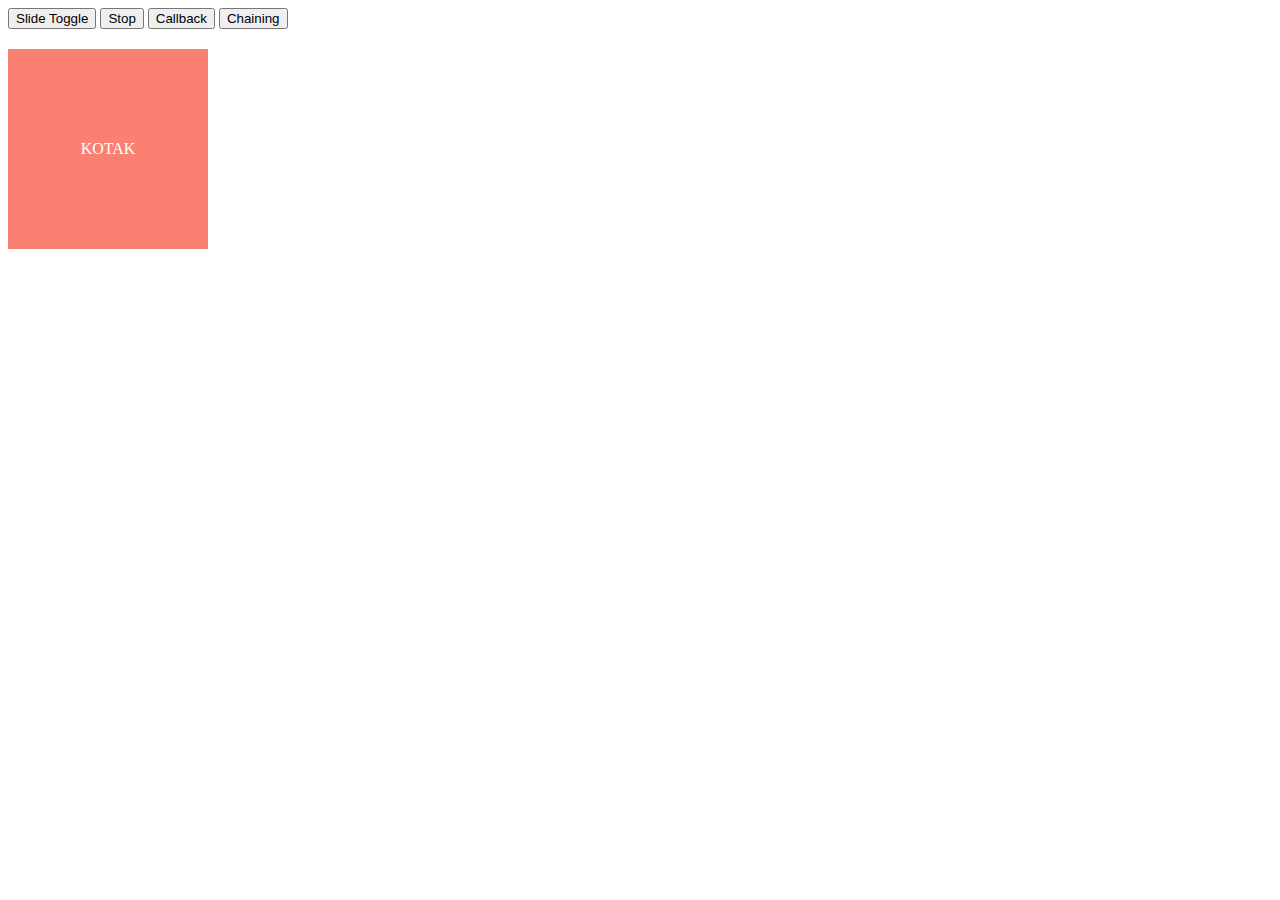
<file: sekolah_koding/bab10-stopCallbackChaining/index.html>
<!DOCTYPE html>
<html lang="en">
<head>
    <meta charset="UTF-8">
    <meta http-equiv="X-UA-Compatible" content="IE=edge">
    <meta name="viewport" content="width=device-width, initial-scale=1.0">
    <title>Stop, Callback, Chaining</title>
    <style>
        .kotak{
            width: 200px;
            height: 200px;
            background-color: salmon;
            color: white;
            text-align: center;
            line-height: 200px;
            margin-top: 20px;
        }
    </style>
    <script src="../../jquery.js">

    </script>
</head>
<body>
    
    <button id="tombolSlideToggle">Slide Toggle</button>
    <button id="tombolStop">Stop</button>
    <button id="tombolCallback">Callback</button>
    <button id="tombolChaining">Chaining</button>

    <div class="kotak">
        KOTAK
    </div>

    <script>
        $(document).ready(function(){

            $('#tombolSlideToggle').click(function(){
                $('.kotak').slideToggle(2000);
            });

            $('#tombolStop').click(function(){
                $('.kotak').stop();
            });

            $('#tombolCallback').click(function(){
                $('.kotak').fadeOut(1000, function(){
                    $('.kotak').slideDown(1000, function(){
                        alert('Animasi Callback Selesai');
                    });
                });
            });

            $('#tombolChaining').click(function(){
                $('.kotak').slideUp(1000).slideDown(1000).fadeOut(1000).fadeIn(1000);
            });

        });
    </script>

</body>
</html>
</file>
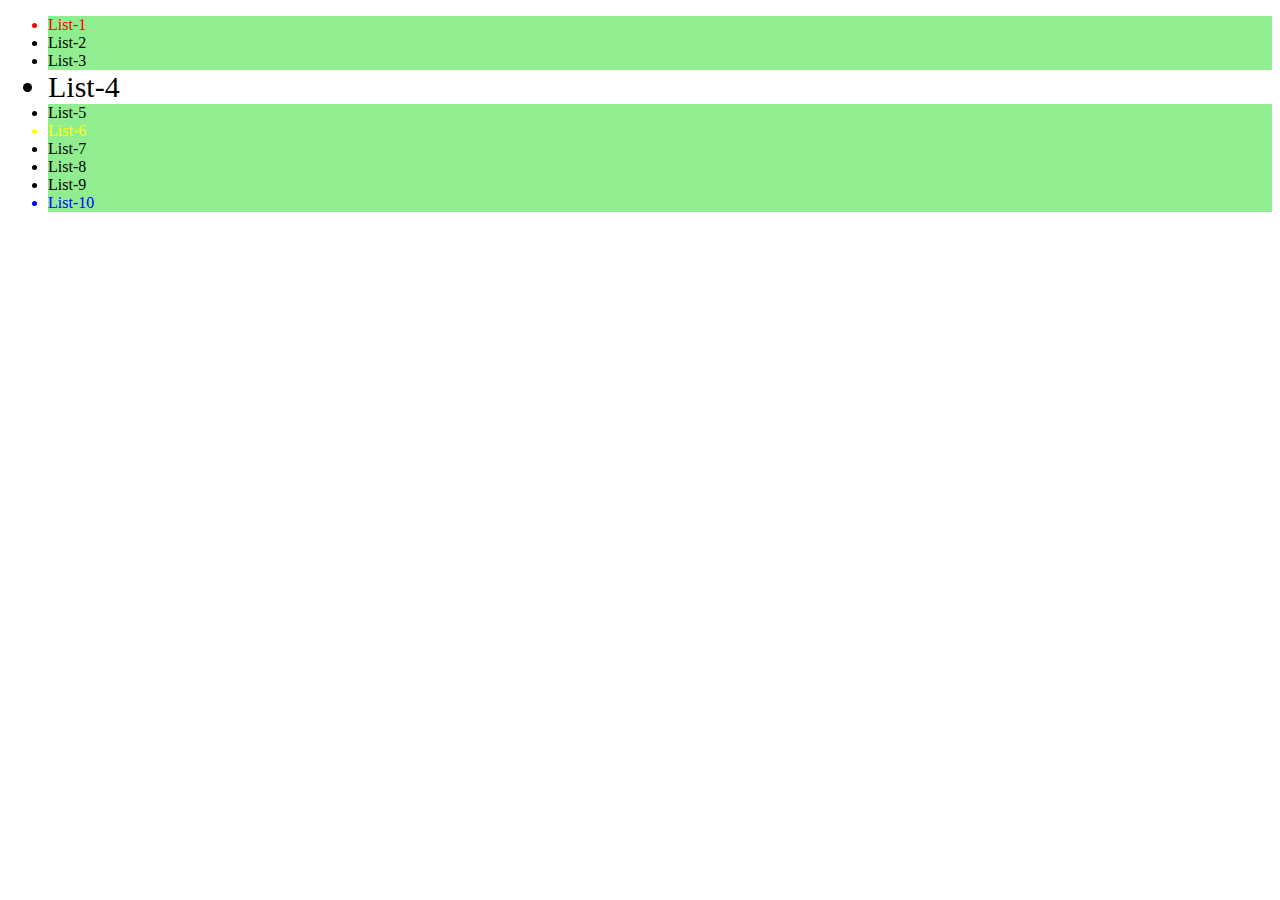
<file: sekolah_koding/bab11-traversingBasic/index.html>
<!DOCTYPE html>
<html lang="en">
<head>
    <meta charset="UTF-8">
    <meta http-equiv="X-UA-Compatible" content="IE=edge">
    <meta name="viewport" content="width=device-width, initial-scale=1.0">
    <title>Traversing Basic</title>
    <script src="../../jquery.js"></script>
</head>
<body>
    <ul>
        <li>List-1</li>
        <li>List-2</li>
        <li>List-3</li>
        <li id="beda">List-4</li>
        <li>List-5</li>
        <li>List-6</li>
        <li>List-7</li>
        <li>List-8</li>
        <li>List-9</li>
        <li>List-10</li>
    </ul>

    <script>
        $(document).ready(function(){
            $('li').first().css('color', 'red');
            $('li').last().css('color', 'blue');
            $('li').eq(5).css('color', 'yellow');
            
            $('li').filter('#beda').css('fontSize', '30px');
            $('li').not('#beda').css('backgroundColor', 'lightgreen');
        });
    </script>
</body>
</html>
</file>
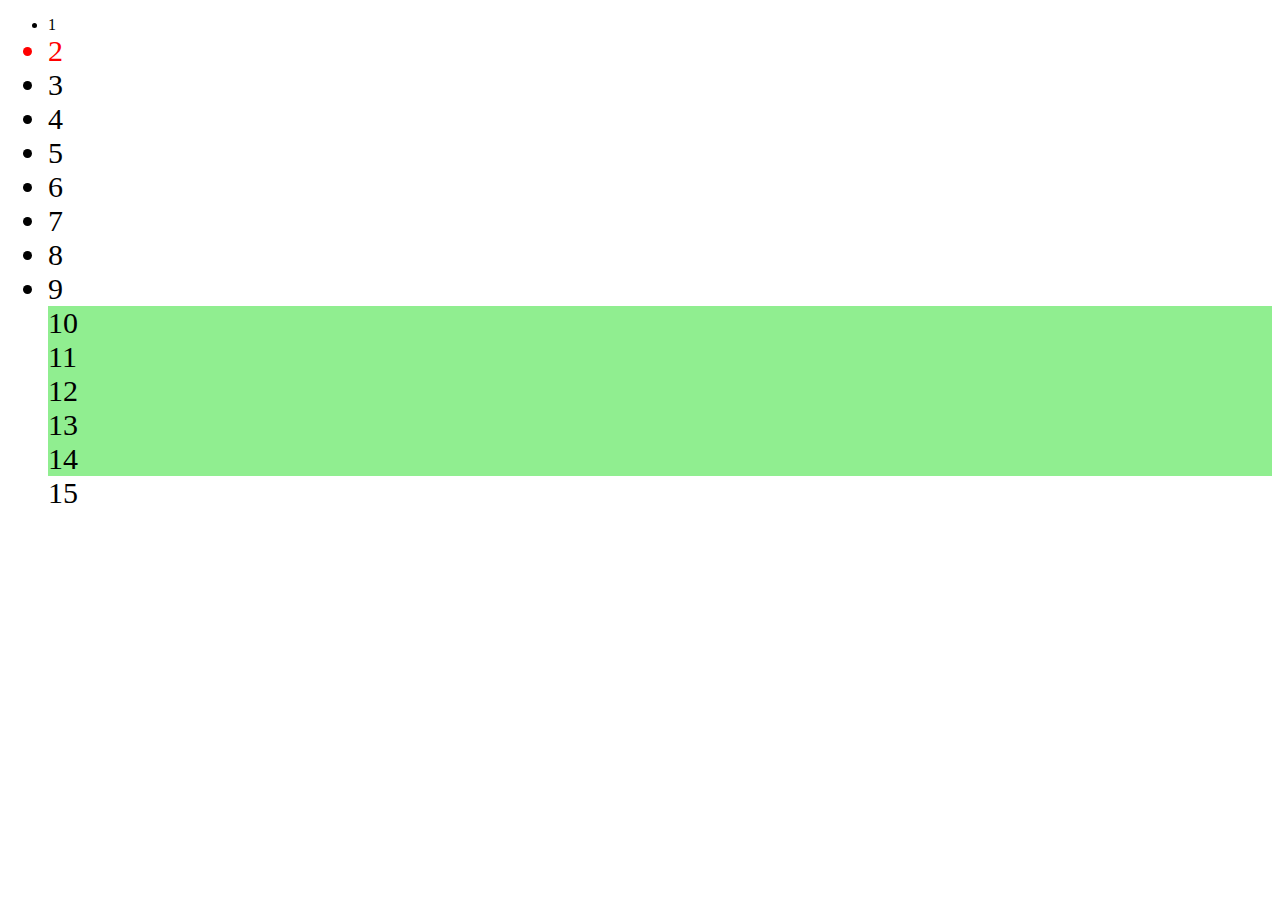
<file: sekolah_koding/bab12-siblings/index.html>
<!DOCTYPE html>
<html lang="en">
<head>
    <meta charset="UTF-8">
    <meta http-equiv="X-UA-Compatible" content="IE=edge">
    <meta name="viewport" content="width=device-width, initial-scale=1.0">
    <title>Siblings</title>
    <script src="../../jquery.js"></script>
</head>
<body>
    
    <ul>
        <li id="pertama">1</li>
        <li>2</li>
        <li>3</li>
        <li>4</li>
        <li>5</li>
        <li>6</li>
        <li>7</li>
        <li>8</li>
        <li id="ke-9">9</li>
        <li>10</li>
        <li>11</li>
        <li>12</li>
        <li>13</li>
        <li>14</li>
        <li id="ke-15">15</li>
    </ul>

    <script>
        $(document).ready(function(){
            $('#pertama').siblings().css('fontSize', '30px');
            $('#pertama').next().css('color', 'red');
            $('#ke-9').nextAll().css('listStyle', 'none');
            $('#ke-9').nextUntil('#ke-15').css('backgroundColor', 'lightgreen');
        });
    </script>

</body>
</html>
</file>
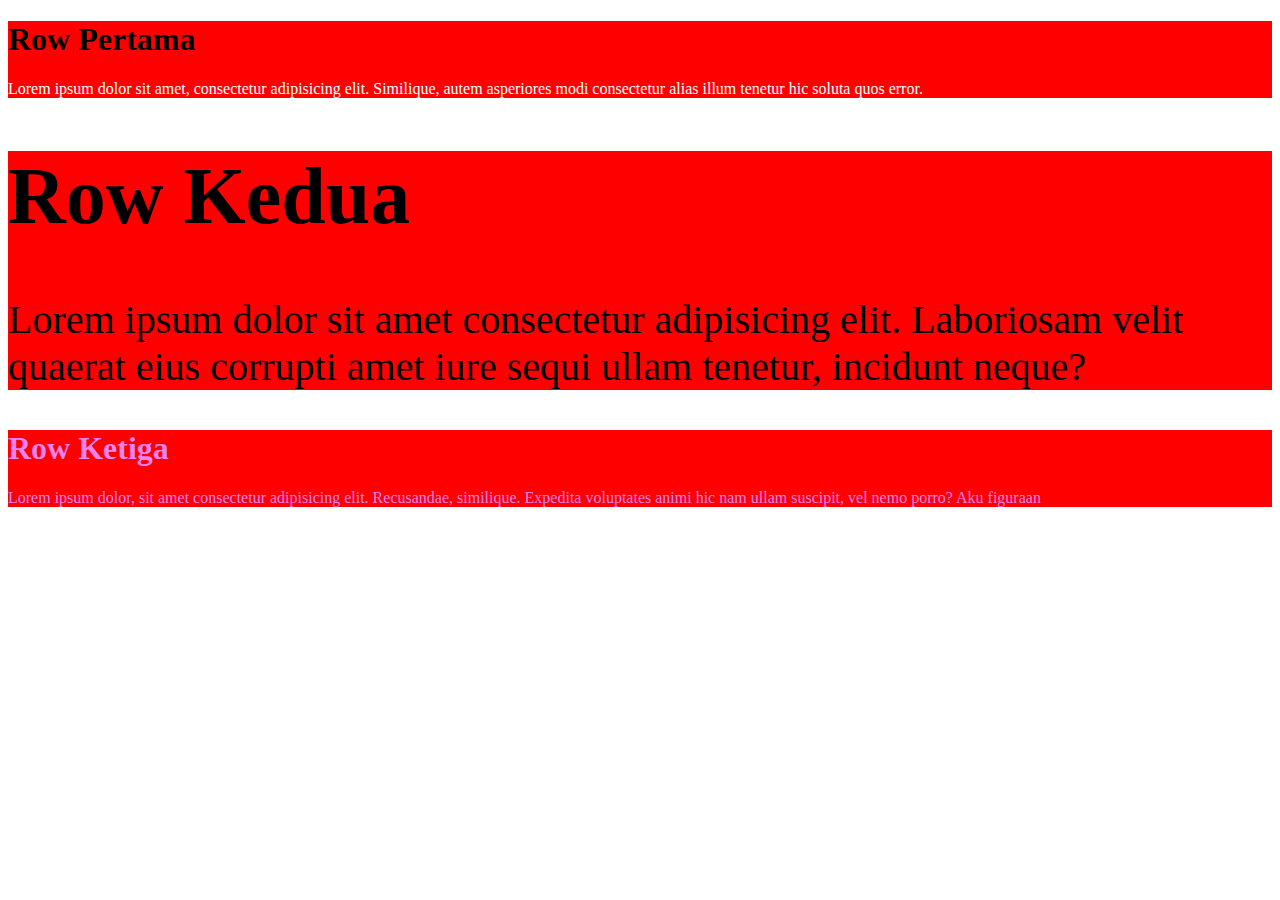
<file: sekolah_koding/bab13-childrenParents/index.html>
<!DOCTYPE html>
<html lang="en">
<head>
    <meta charset="UTF-8">
    <meta http-equiv="X-UA-Compatible" content="IE=edge">
    <meta name="viewport" content="width=device-width, initial-scale=1.0">
    <title>Children - Parents</title>
    <script src="../../jquery.js"></script>
</head>
<body>
    
    <div class="container">

        <!-- row pertama -->
        <div class="row-1">
            <h1>Row Pertama</h1>
            <p>
                Lorem ipsum dolor sit amet, consectetur adipisicing elit. Similique, autem asperiores modi consectetur alias illum tenetur hic soluta quos error.
            </p>
        </div>

        <!-- row kedua -->
        <div class="row-2">
            <h1>Row Kedua</h1>
            <p class="paragraf2">
                Lorem ipsum dolor sit amet consectetur adipisicing elit. Laboriosam velit quaerat eius corrupti amet iure sequi ullam tenetur, incidunt neque?
            </p>
        </div>

        <!-- row ketiga -->
        <div class="row-3">
            <h1>Row Ketiga</h1>
            <p>
                Lorem ipsum dolor, sit amet consectetur adipisicing elit. Recusandae, similique. Expedita voluptates animi hic nam ullam suscipit, vel nemo porro?
                <span class="tulisan-figuran">Aku figuraan</span>
            </p>
        </div>

    </div>

    <script>
        $(document).ready(function(){

            $('.container').children().css('backgroundColor', 'red');

            $('.row-1').find('p').css('color', 'white');

            $('.paragraf2').parent().css('fontSize', '40px');  // ganti2 dengan parents untuk liat efek nya

            $('.tulisan-figuran').parentsUntil('.container').css('color', 'violet');

        });
    </script>
</body>
</html>
</file>
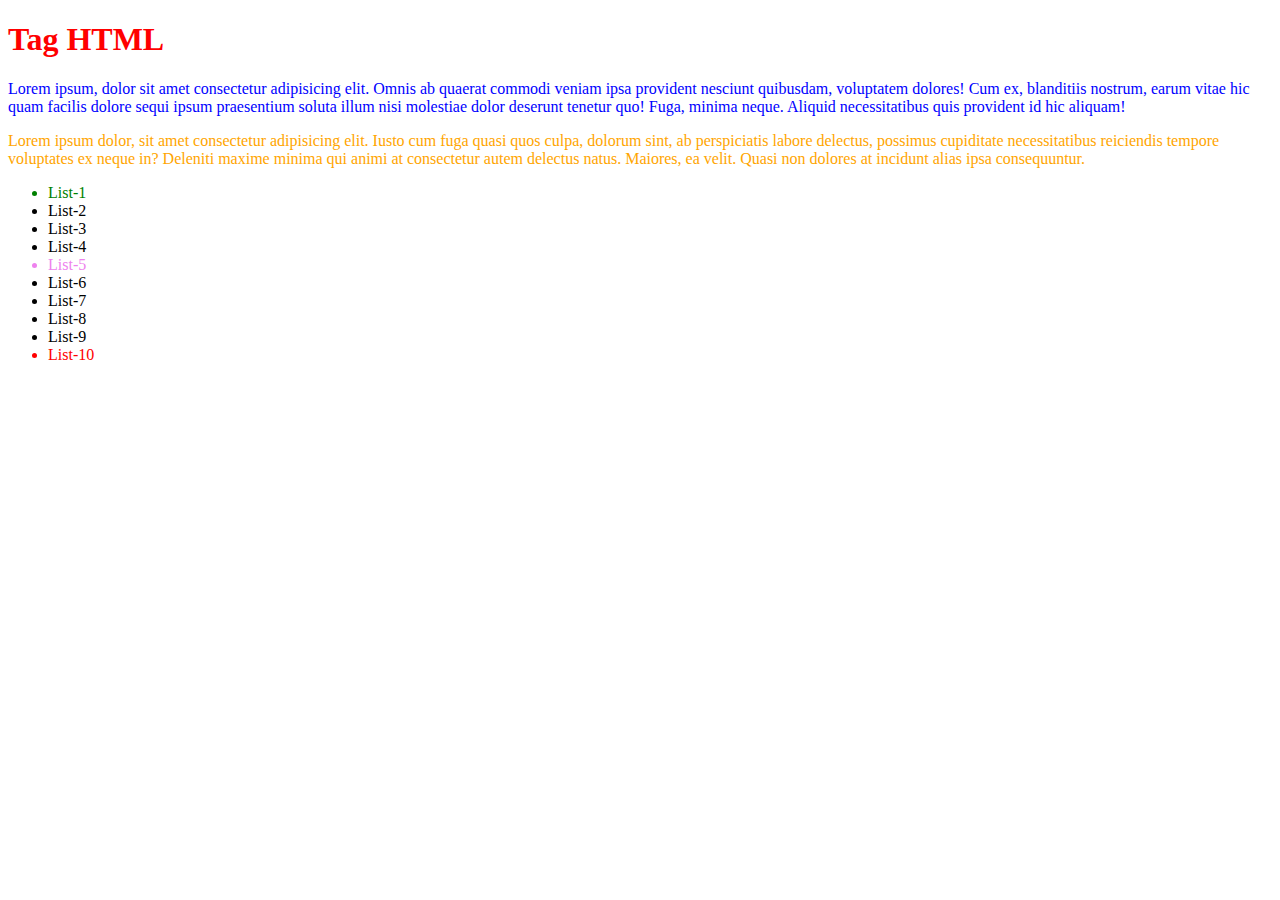
<file: sekolah_koding/bab2-selection/index.html>
<!DOCTYPE html>
<html lang="en">
<head>
    <meta charset="UTF-8">
    <meta http-equiv="X-UA-Compatible" content="IE=edge">
    <meta name="viewport" content="width=device-width, initial-scale=1.0">
    <title>Jquery Selection</title>
    <script src="../../jquery.js"></script>
</head>
<body>
    
    <h1>Tag HTML</h1>

    <p id="paragrafID">
        Lorem ipsum, dolor sit amet consectetur adipisicing elit. Omnis ab quaerat commodi veniam ipsa provident nesciunt quibusdam, voluptatem dolores! Cum ex, blanditiis nostrum, earum vitae hic quam facilis dolore sequi ipsum praesentium soluta illum nisi molestiae dolor deserunt tenetur quo! Fuga, minima neque. Aliquid necessitatibus quis provident id hic aliquam!
    </p>

    <p class="paragrafClass">
        Lorem ipsum dolor, sit amet consectetur adipisicing elit. Iusto cum fuga quasi quos culpa, dolorum sint, ab perspiciatis labore delectus, possimus cupiditate necessitatibus reiciendis tempore voluptates ex neque in? Deleniti maxime minima qui animi at consectetur autem delectus natus. Maiores, ea velit. Quasi non dolores at incidunt alias ipsa consequuntur.
    </p>

    <ul>
        <li class="list">List-1</li>
        <li class="list">List-2</li>
        <li class="list">List-3</li>
        <li class="list">List-4</li>
        <li class="list">List-5</li>
        <li class="list">List-6</li>
        <li class="list">List-7</li>
        <li class="list">List-8</li>
        <li class="list">List-9</li>
        <li class="list">List-10</li>
    </ul>

    <script>
        $(document).ready(function(){
            $('h1').css('color','red');

            $('#paragrafID').css('color', 'blue');

            $('.paragrafClass').css('color', 'orange');

            $('.list:first').css('color', 'green');
            $('.list:last').css('color', 'red');
            $('.list:eq(4)').css('color', 'violet');
        });
    </script>

</body>
</html>
</file>
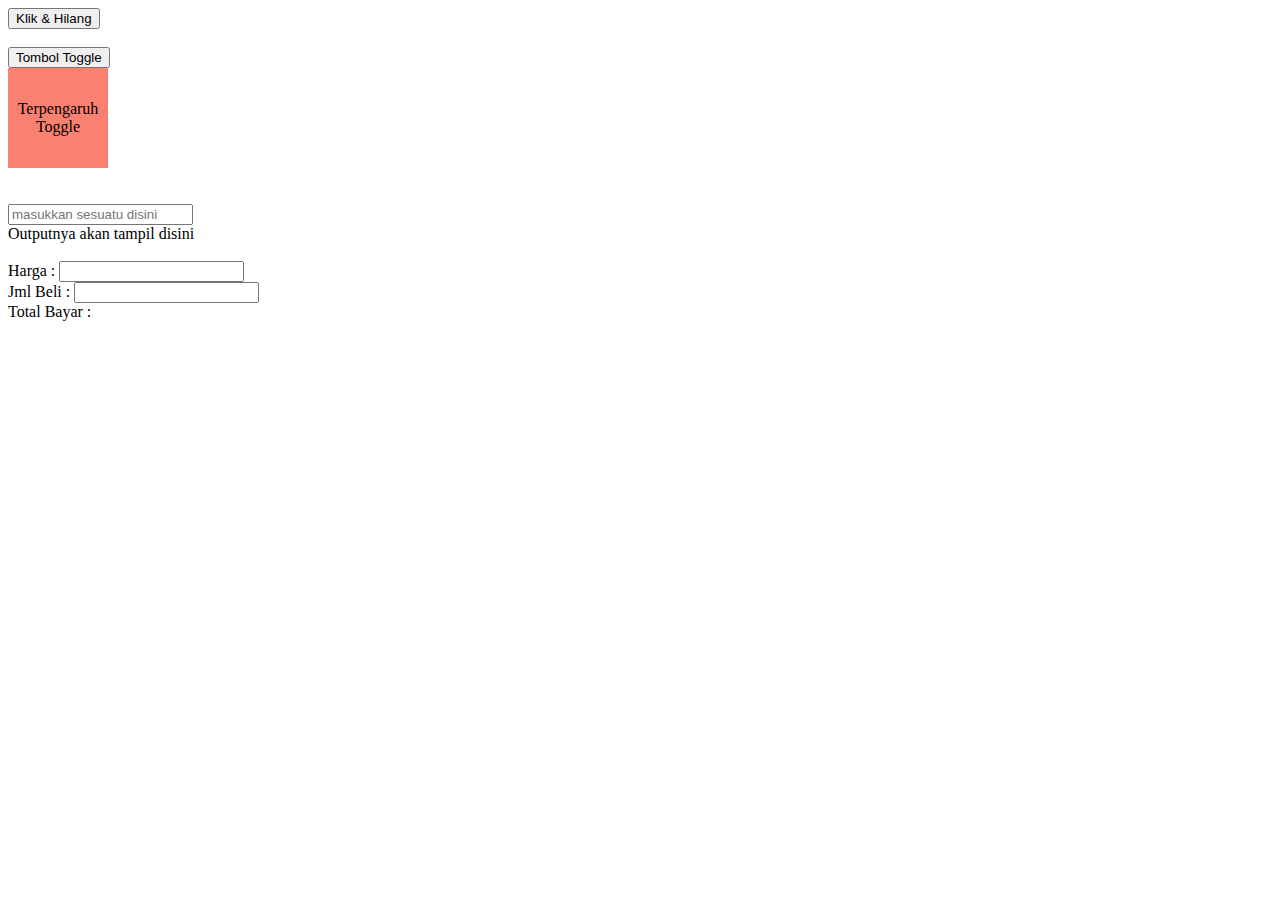
<file: sekolah_koding/bab3-event&this/index.html>
<!DOCTYPE html>
<html lang="en">
<head>
    <meta charset="UTF-8">
    <meta http-equiv="X-UA-Compatible" content="IE=edge">
    <meta name="viewport" content="width=device-width, initial-scale=1.0">
    <title>Event & This</title>
    <style>
        .kotak{
            width: 100px;
            height: 100px;
            background-color: salmon;
            display: flex;
            justify-content: center;
            align-items: center;
            text-align: center;
        }
    </style>
    <script src="../../jquery.js"></script>
</head>
<body>

    <button id="tombolHilang">Klik & Hilang</button>

    <br><br>

    <button id="tombolToggle">Tombol Toggle</button>
    <div class="kotak">Terpengaruh Toggle</div>

    <br><br>

    <input type="text" id="inputan" placeholder="masukkan sesuatu disini"><br>
    <span id="outputnya">Outputnya akan tampil disini</span>

    <br><br>

    Harga : <input type="number" id="harga"> <br>
    Jml Beli : <input type="number" id="jumlah_beli"> <br>
    Total Bayar : <span id="jumlah_bayar"></span>

    <script>
        $(document).ready(function(){

            $('#tombolHilang').click(function(){
                $(this).hide();
            });

            $('#tombolToggle').click(function(){
                $('.kotak').toggle();
            });

            $('#inputan').keyup(function(){
                let inputan = $('#inputan').val();
                $('#outputnya').text(inputan);
            });

            $('#harga, #jumlah_beli').on('keyup mouseup', function(){
                const harga = $('#harga').val();
                const jumlah_beli = $('#jumlah_beli').val();

                const jumlah_bayar = harga * jumlah_beli;

                $('#jumlah_bayar').text(jumlah_bayar);
            });

        });
    </script>
</body>
</html>
</file>
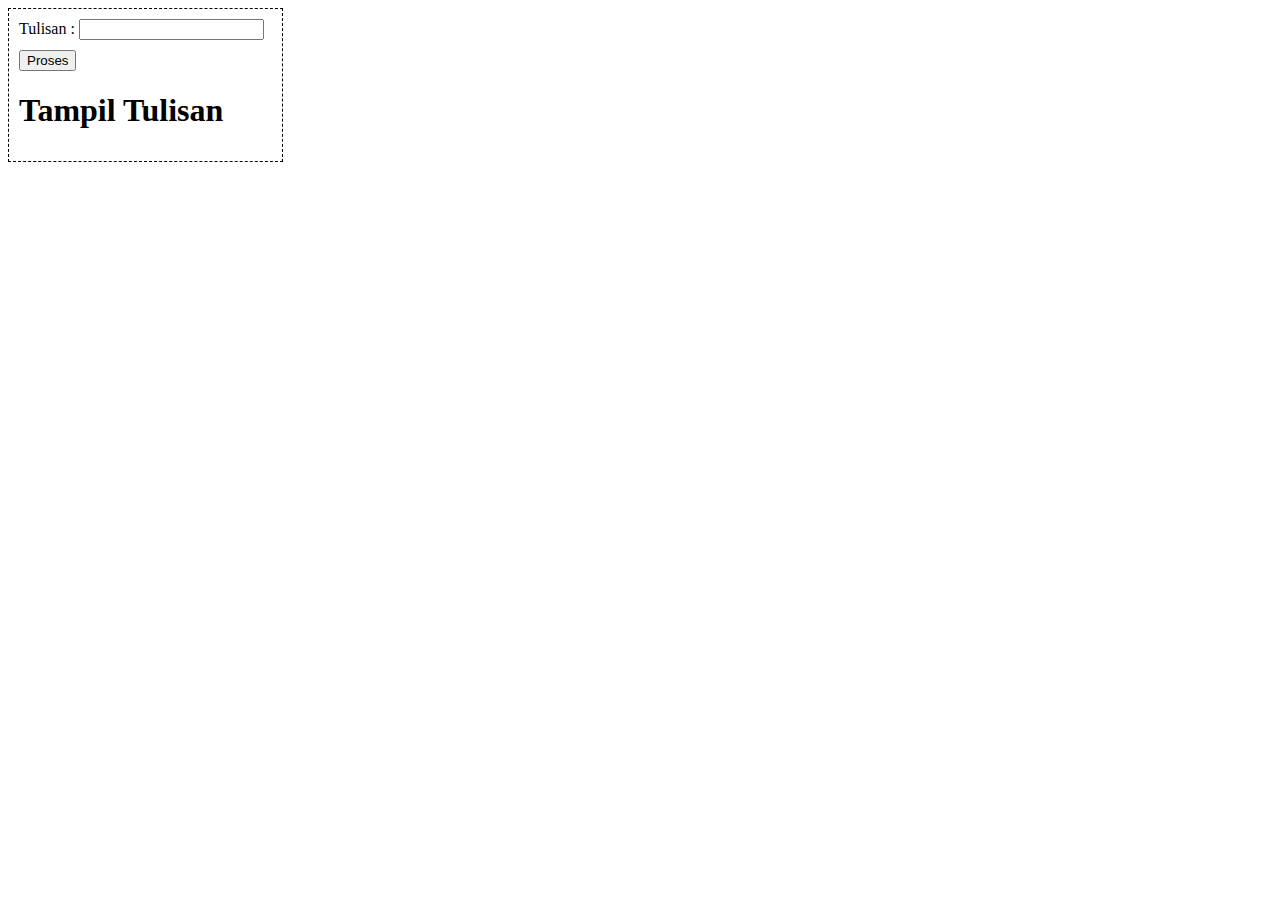
<file: sekolah_koding/bab4-get&set/index.html>
<!DOCTYPE html>
<html lang="en">
<head>
    <meta charset="UTF-8">
    <meta http-equiv="X-UA-Compatible" content="IE=edge">
    <meta name="viewport" content="width=device-width, initial-scale=1.0">
    <title>Jquery GET & SET</title>
    <style>
        .kotak{
            width: 20%;
            padding: 10px;
            border: 1px dashed black;
        }
    </style>
    <script src="../../jquery.js"></script>
</head>
<body>
    
    <div class="kotak">
        <form action="" method="post">
            Tulisan : <input type="text" id="tulisan"> <br>
            <button type="submit" style="margin-top: 10px;">Proses</button>
        </form>

        <h1 id="tampilTulisan">Tampil Tulisan</h1>
    </div>

    <script>
        $(document).ready(function(){
            $('form').submit(function(){
                let tulisan = $('#tulisan').val();
                $('#tampilTulisan').text(tulisan);

                // mencegah sifat asli (supaya form tidak ngeload)
                event.preventDefault();
            });
        });
    </script>
</body>
</html>
</file>
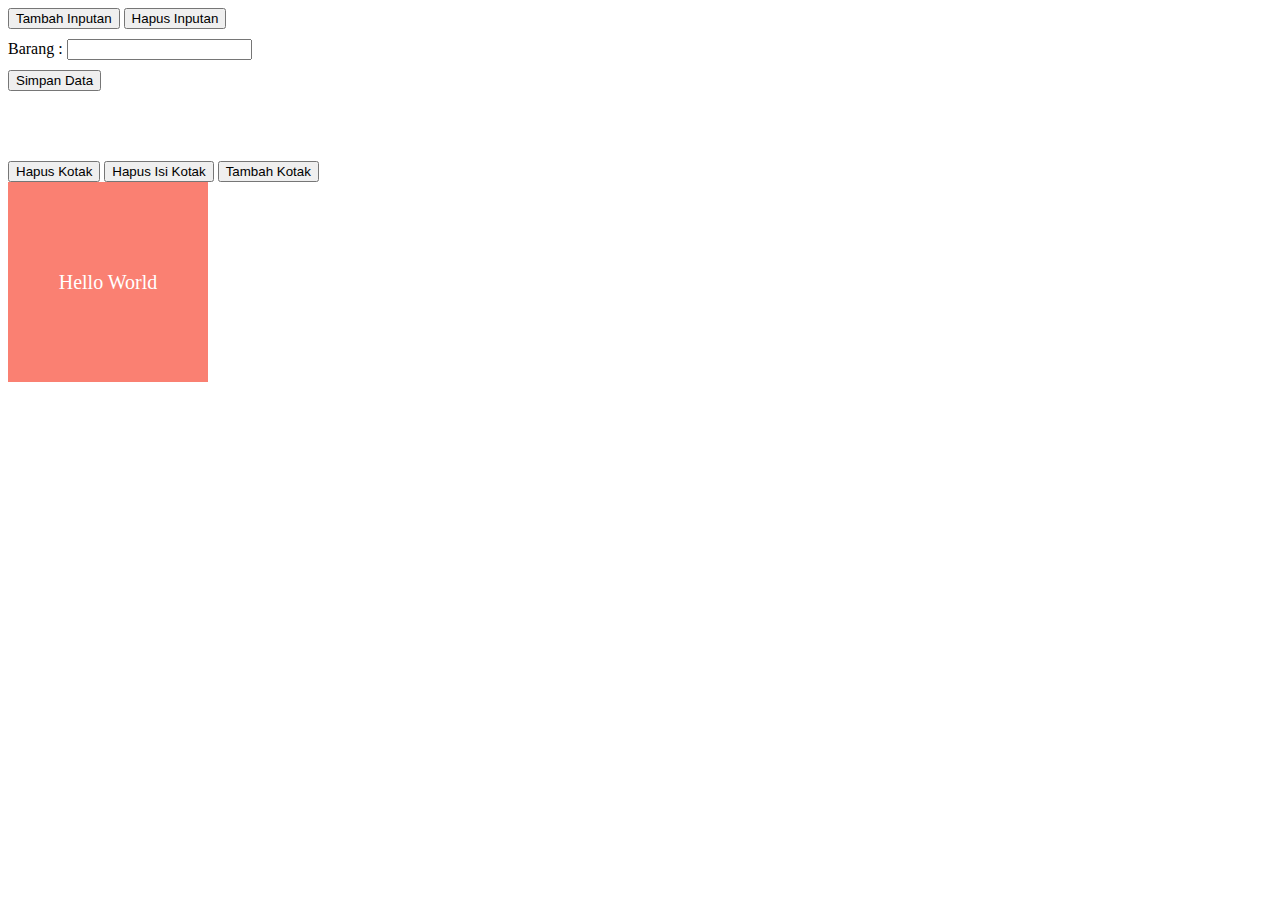
<file: sekolah_koding/bab5-tambah&hapusElement/index.html>
<!DOCTYPE html>
<html lang="en">
<head>
    <meta charset="UTF-8">
    <meta http-equiv="X-UA-Compatible" content="IE=edge">
    <meta name="viewport" content="width=device-width, initial-scale=1.0">
    <title>Tambah & Hapus Element</title>
    <style>
        .kotak{
            width: 200px;
            height: 200px;
            background-color: salmon;
            color: white;
            text-align: center;
            line-height: 200px;
            font-size: 20px;
        }
    </style>
    <script src="../../jquery.js"></script>
</head>
<body>
    
    <button id="tambahInputan">Tambah Inputan</button>
    <button id="hapusInputan">Hapus Inputan</button>
    <br>

    <form action="">
        <div id="multipleInput" style="margin-top: 10px;">
            <span class="item">Barang : <input type="text"><br></span> 
        </div>

        <button style="margin-top: 10px;">Simpan Data</button>
    </form>

    <div class="kasus2" style="margin-top: 70px;">
        <button id="hapusKotak">Hapus Kotak</button>
        <button id="hapusIsiKotak">Hapus Isi Kotak</button>
        <button id="kembalikanKotak">Tambah Kotak</button>

        <div class="kotak">
            Hello World
        </div>

    </div>

    <script>
        $(document).ready(function(){
            $('#tambahInputan').click(function(){
                $('#multipleInput').append('<span class="item">Barang : <input type="text"><br></span> ');
            });

            $('#hapusInputan').click(function(){
                $('.item:last').remove();
            });

            $('#hapusKotak').click(function(){
                $('.kotak').remove();
            });

            $('#hapusIsiKotak').click(function(){
                $('.kotak').empty();
            });

            $('#kembalikanKotak').click(function(){
                $('.kasus2').append('<div class="kotak">Hello World</div>');
            });
        });
    </script>
</body>
</html>
</file>
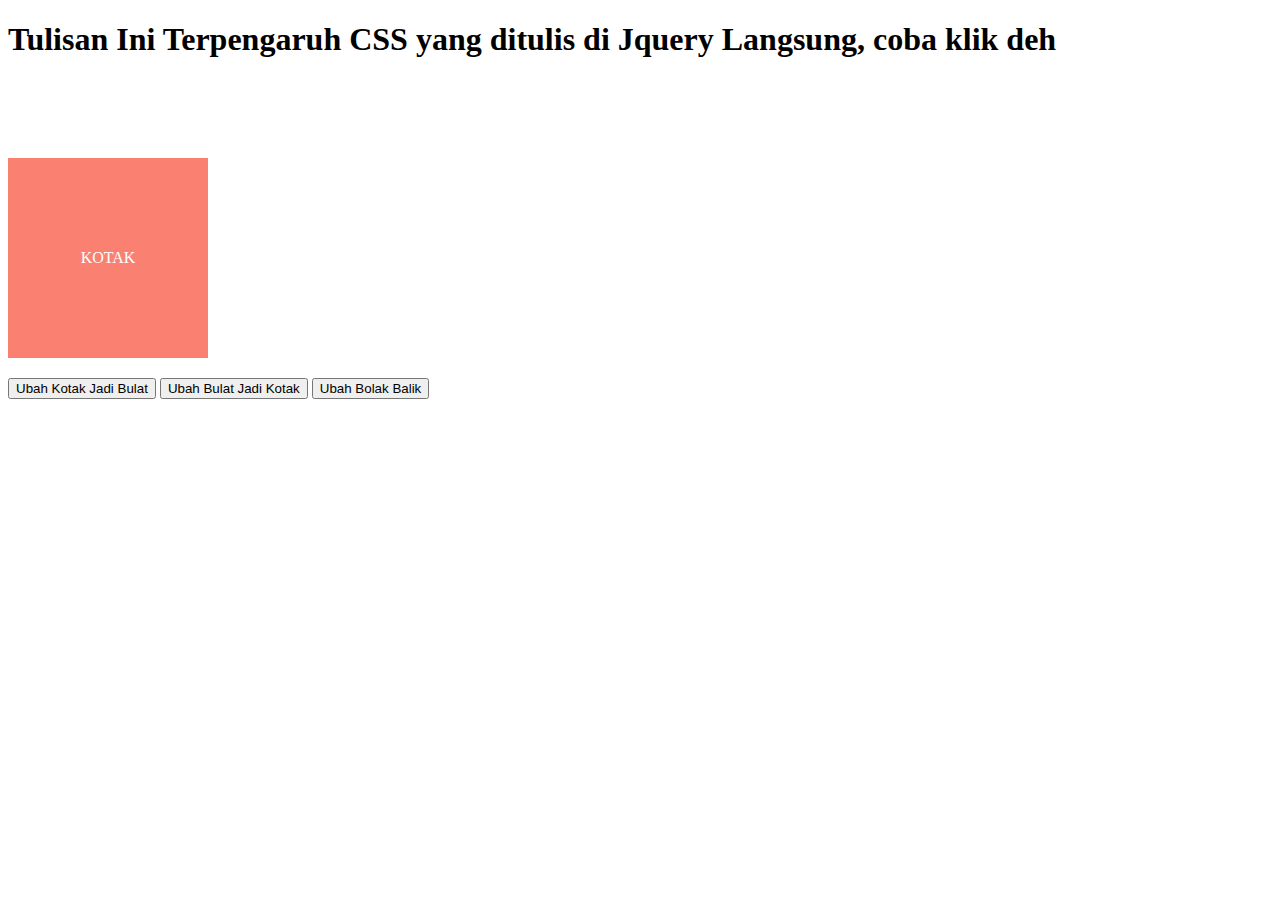
<file: sekolah_koding/bab6-cssPadaJquery/index.html>
<!DOCTYPE html>
<html lang="en">
<head>
    <meta charset="UTF-8">
    <meta http-equiv="X-UA-Compatible" content="IE=edge">
    <meta name="viewport" content="width=device-width, initial-scale=1.0">
    <title>CSS Pada jquery</title>

    <style>
        h1{
            cursor: pointer;
        }

        .kotak{
            width : 200px;
            height : 200px;
            color: white;
            text-align: center;
            line-height: 200px;
            background-color: salmon;
            margin-top: 100px;
            margin-bottom: 20px;
        }

        .ubah_bulat{
            border-radius: 50%;
        }

    </style>

    <script src="../../jquery.js"></script>
</head>
<body>

    <h1>
        Tulisan Ini Terpengaruh CSS yang ditulis di Jquery Langsung, coba klik deh
    </h1>

    <div class="kotak">
        KOTAK
    </div>

    <button id="ubahBulat">Ubah Kotak Jadi Bulat</button>
    <button id="ubahKotak">Ubah Bulat Jadi Kotak</button>
    <button id="ubahBolakBalik">Ubah Bolak Balik</button>

    <script>
        $(document).ready(function(){

            $('h1').click(function(){
                $(this).css({
                    'backgroundColor' : 'yellow',
                    'color' : 'white',
                    'fontSize' : '25px'
                });
            })

            $('#ubahBulat').click(function(){
                $('.kotak').addClass('ubah_bulat');
            });

            $('#ubahKotak').click(function(){
                $('.kotak').removeClass('ubah_bulat');
            });

            $('#ubahBolakBalik').click(function(){
                $('.kotak').toggleClass('ubah_bulat');
            });
            
        });
    </script>
</body>
</html>
</file>
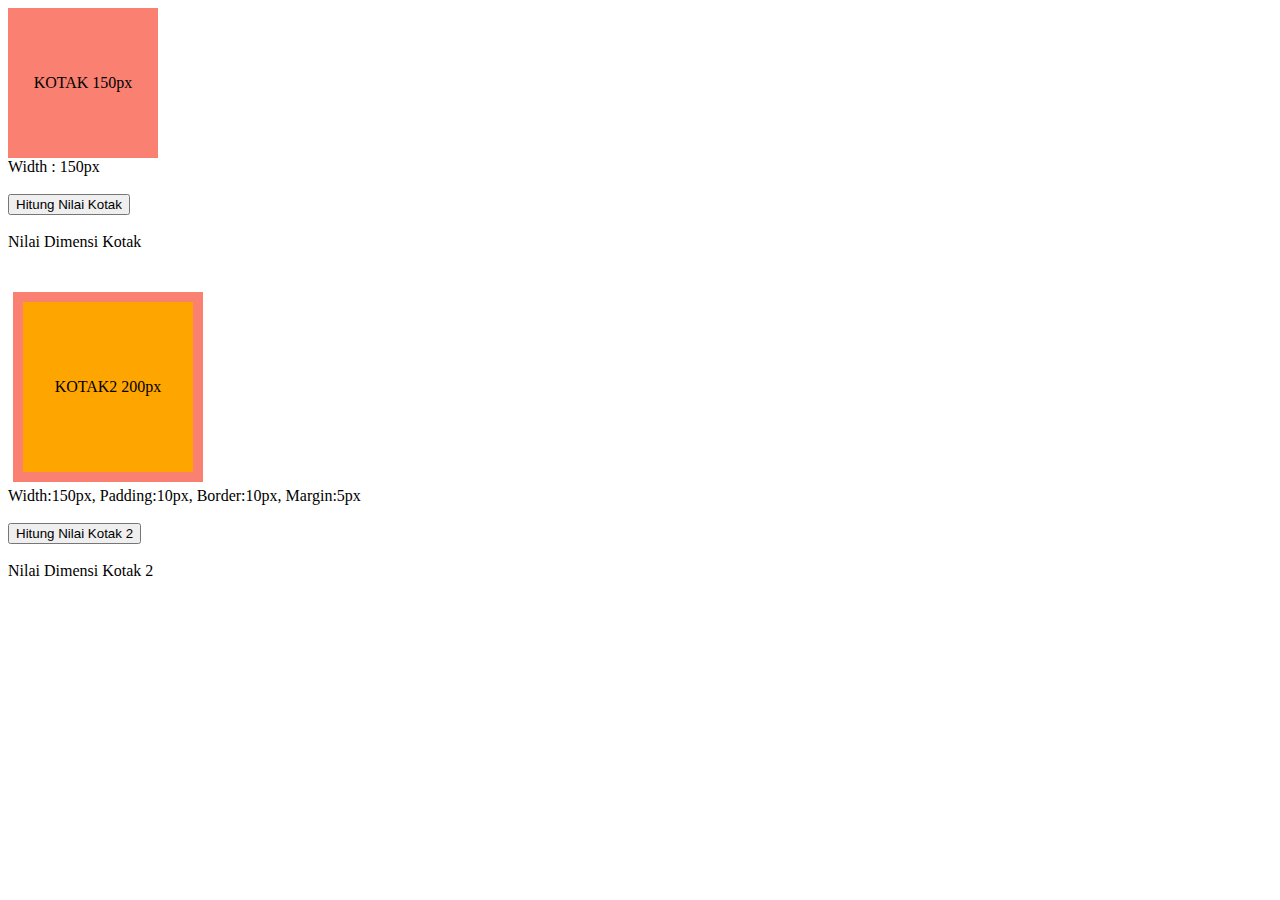
<file: sekolah_koding/bab7-mengambilNilaiDimensi/index.html>
<!DOCTYPE html>
<html lang="en">
<head>
    <meta charset="UTF-8">
    <meta http-equiv="X-UA-Compatible" content="IE=edge">
    <meta name="viewport" content="width=device-width, initial-scale=1.0">
    <title>Mengambil Nilai Dimensi</title>
    <style>
        .kotak{
            width: 150px;
            height: 150px;
            background-color: salmon;
            text-align: center;
            line-height: 150px;
        }

        .kotak2{
            width: 150px;
            height: 150px;
            padding: 10px;
            border: 10px solid salmon;
            background-color: orange;
            text-align: center;
            line-height: 150px;
            margin: 5px;
        }
    </style>
    <script src="../../jquery.js"></script>
</head>
<body>
    
    <div class="kotak">KOTAK 150px</div>
    <span>Width : 150px</span>

    <br><br>

    <button id="hitungNilaiKotak">Hitung Nilai Kotak</button><br><br>
    <span id="tampilNilaiKotak">Nilai Dimensi Kotak</span>

    <br><br><br>

    <div class="kotak2">KOTAK2 200px</div>
    <span>Width:150px, Padding:10px, Border:10px, Margin:5px</span>

    <br><br>

    <button id="hitungNilaiKotak2">Hitung Nilai Kotak 2</button><br><br>
    <span id="tampilNilaiKotak2">Nilai Dimensi Kotak 2</span>

    <script>
        $(document).ready(function(){

            $('#hitungNilaiKotak').click(function(){
                let nilaiKotak = $('.kotak').width();
                $('#tampilNilaiKotak').text(nilaiKotak);
            });

            $('#hitungNilaiKotak2').click(function(){
                let nilaiKotak2 = $('.kotak2').outerWidth(true);
                $('#tampilNilaiKotak2').text(nilaiKotak2);
            });

        });
    </script>

</body>
</html>
</file>
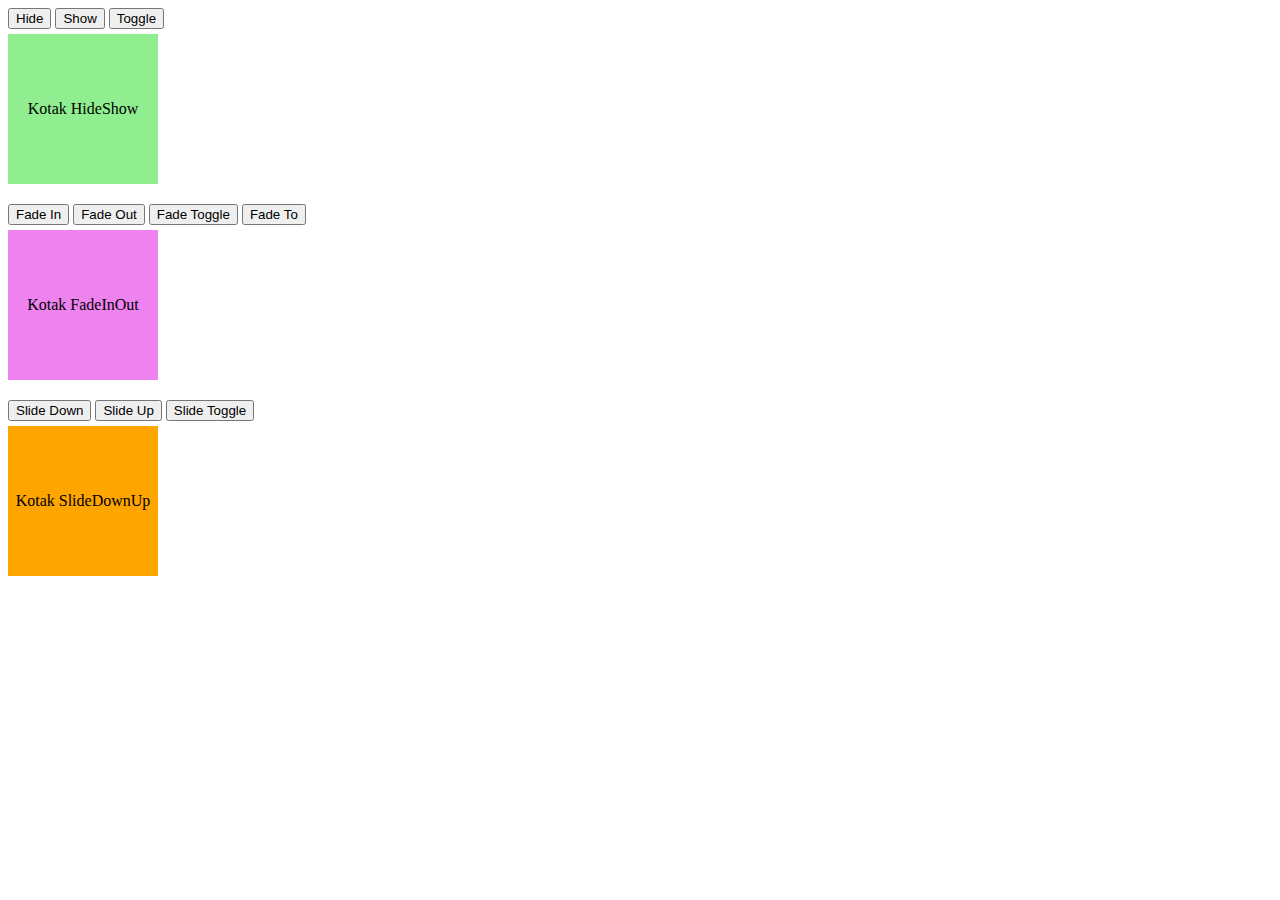
<file: sekolah_koding/bab9-tampil&sembunyi/index.html>
<!DOCTYPE html>
<html lang="en">
<head>
    <meta charset="UTF-8">
    <meta http-equiv="X-UA-Compatible" content="IE=edge">
    <meta name="viewport" content="width=device-width, initial-scale=1.0">
    <title>Menampilkan & Menyembunyikan</title>
    <style>
        .kotakHideShow{
            width: 150px;
            height: 150px;
            background-color: lightgreen;
            margin-top: 5px;
            text-align: center;
            line-height: 150px;
        }

        .fadeInOut{
            margin-top: 20px;
        }

        .kotakFadeInOut{
            width: 150px;
            height: 150px;
            background-color: violet;
            margin-top: 5px;
            text-align: center;
            line-height: 150px;
        }

        .slideDownUp{
            margin-top: 20px;
        }

        .kotakSlideDownUp{
            width: 150px;
            height: 150px;
            background-color: orange;
            margin-top: 5px;
            text-align: center;
            line-height: 150px;
        }


    </style>
    <script src="../../jquery.js"></script>
</head>
<body>

    <div class="hideShow">
        <button id="tombolHide">Hide</button>
        <button id="tombolShow">Show</button>
        <button id="tombolToggle">Toggle</button>

        <div class="kotakHideShow">Kotak HideShow</div>
    </div>

    <div class="fadeInOut">
        <button id="tombolFadeIn">Fade In</button>
        <button id="tombolFadeOut">Fade Out</button>
        <button id="tombolFadeToggle">Fade Toggle</button>
        <button id="tombolFadeTo">Fade To</button>

        <div class="kotakFadeInOut">Kotak FadeInOut</div>
    </div>

    <div class="slideDownUp">
        <button id="tombolSlideDown">Slide Down</button>
        <button id="tombolSlideUp">Slide Up</button>
        <button id="tombolSlideToggle">Slide Toggle</button>

        <div class="kotakSlideDownUp">Kotak SlideDownUp</div>
    </div>

    <script>
        $(document).ready(function(){

            $('#tombolHide').click(function(){
                $('.kotakHideShow').hide();
            });

            $('#tombolShow').click(function(){
                $('.kotakHideShow').show();
            });

            $('#tombolToggle').click(function(){
                $('.kotakHideShow').toggle();
            });

            $('#tombolFadeIn').click(function(){
                $('.kotakFadeInOut').fadeIn(1000);
            });

            $('#tombolFadeOut').click(function(){
                $('.kotakFadeInOut').fadeOut(1000);
            });

            $('#tombolFadeToggle').click(function(){
                $('.kotakFadeInOut').fadeToggle(1000);
            });

            $('#tombolFadeTo').click(function(){
                $('.kotakFadeInOut').fadeTo(1000, 0.5);
            });

            $('#tombolSlideDown').click(function(){
                $('.kotakSlideDownUp').slideDown(1000);
            });

            $('#tombolSlideUp').click(function(){
                $('.kotakSlideDownUp').slideUp(1000);
            });

            $('#tombolSlideToggle').click(function(){
                $('.kotakSlideDownUp').slideToggle(1000);
            });

        });
    </script>
</body>
</html>
</file>
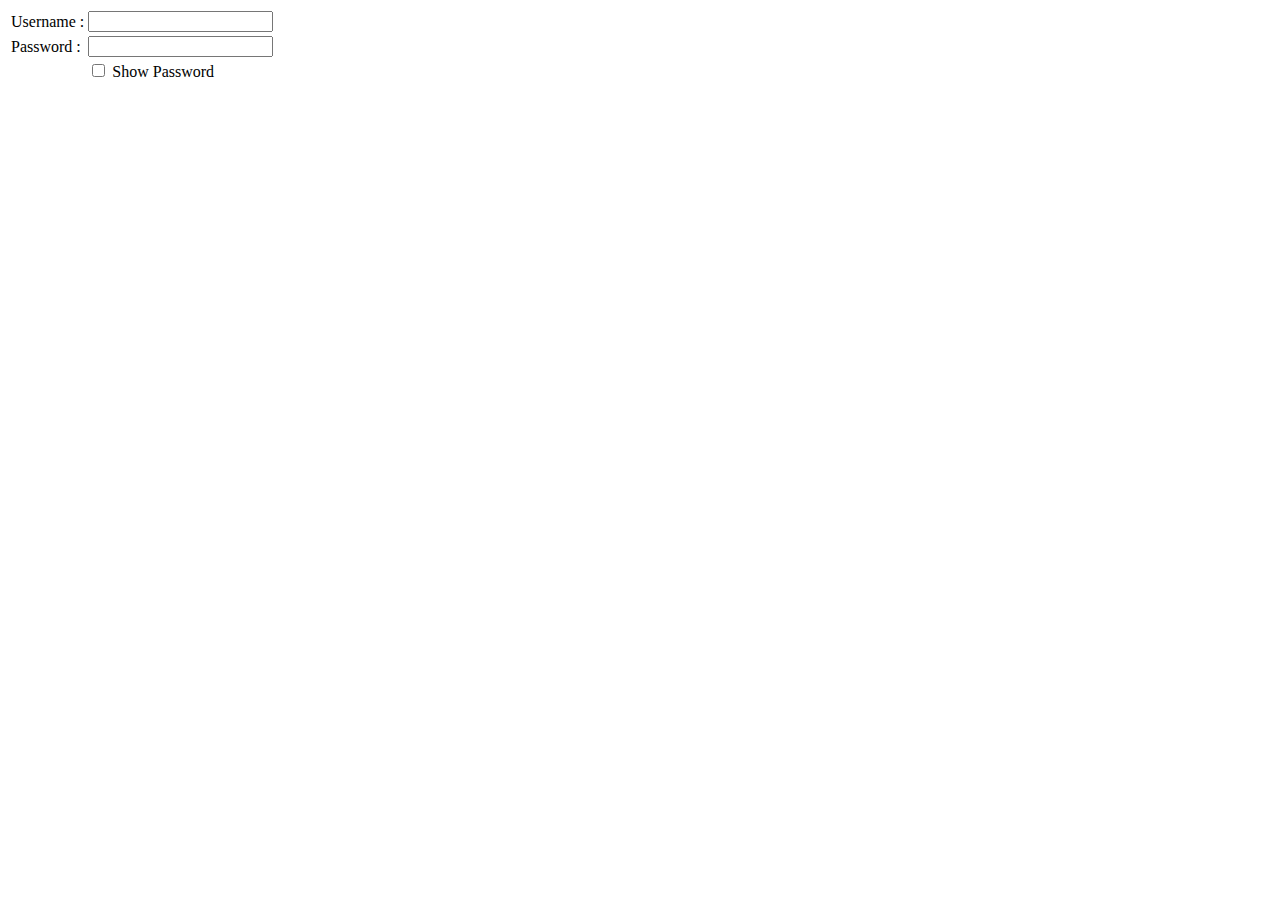
<file: weblesson/bab1-showHidePassword/index.html>
<!DOCTYPE html>
<html lang="en">
<head>
    <meta charset="UTF-8">
    <meta http-equiv="X-UA-Compatible" content="IE=edge">
    <meta name="viewport" content="width=device-width, initial-scale=1.0">
    <title>Show Hide Password</title>
    <script src="../../jquery.js"></script>
</head>
<body>
    
    <table>
        <tr>
            <td>Username :</td>
            <td><input type="text" name="username" autocomplete="off"></td>
        </tr>

        <tr>
            <td>Password :</td>
            <td><input type="password" name="password" id="password"></td>
        </tr>

        <tr>
            <td></td>
            <td>
                <input type="checkbox" id="showPassword" style="cursor: pointer;">
                <label for="showPassword" style="cursor: pointer;">Show Password</label>
            </td>
        </tr>
    </table>

    <script>
        $(document).ready(function(){
            $('#showPassword').click(function(){
                if($(this).is(':checked')){
                    $('#password').attr('type', 'text');
                }else{
                    $('#password').attr('type', 'password');
                }
            });
        });
    </script>
</body>
</html>
</file>
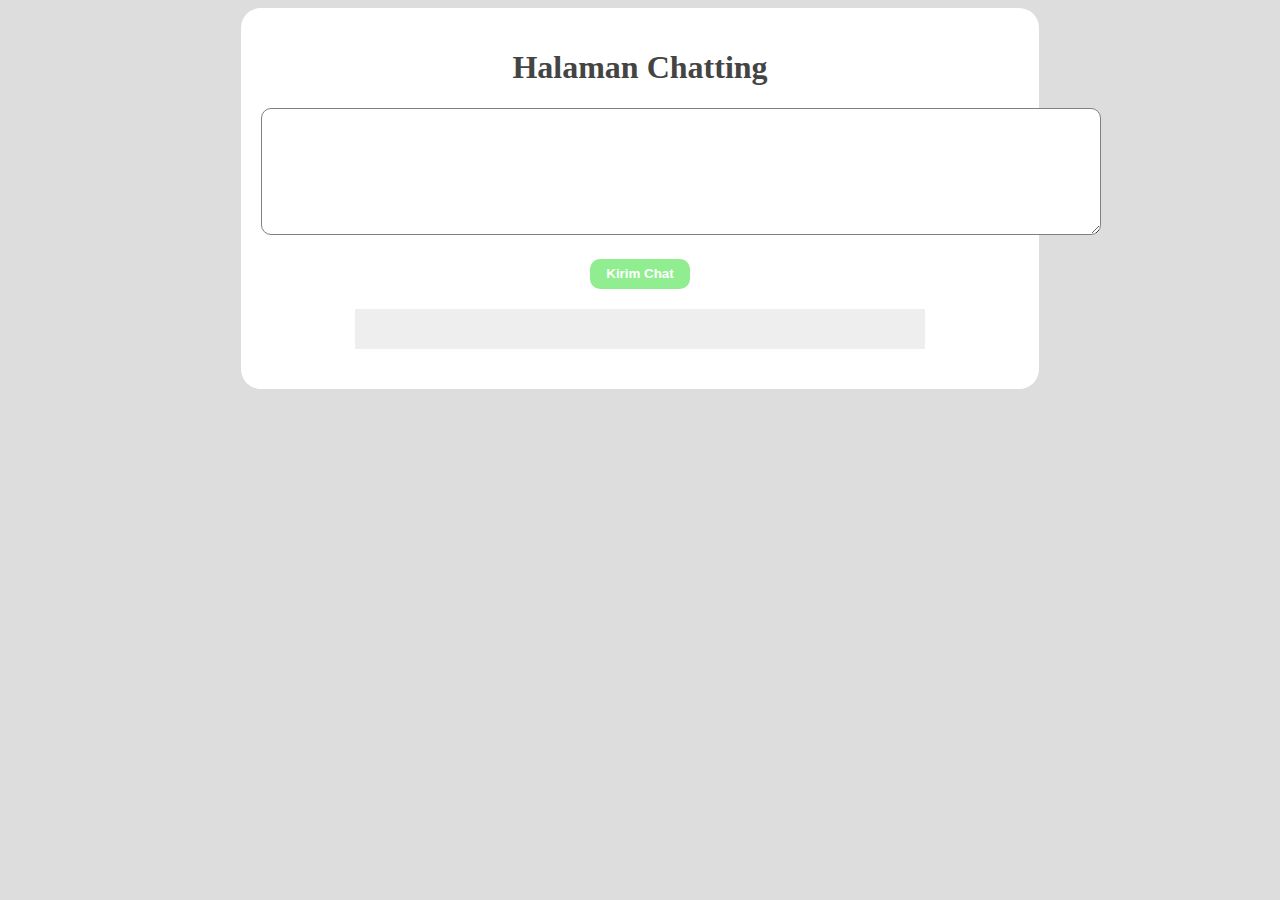
<file: weblesson/bab2-autoRefreshDivContent/index.html>
<!DOCTYPE html>
<html lang="en">
<head>
    <meta charset="UTF-8">
    <meta http-equiv="X-UA-Compatible" content="IE=edge">
    <meta name="viewport" content="width=device-width, initial-scale=1.0">
    <title>Auto Refresh Div Content</title>
    <link rel="stylesheet" href="style.css">
    <script src="../../jquery.js"></script>
</head>
<body>
    
    <div class="container">
        <h1>Halaman Chatting</h1>

        <form method="post" action="">
            <textarea name="chat" id="chat" cols="100" rows="7"></textarea>
        </form>

        <button id="tombol_chat" class="tombol_chat" name="tombol_chat">Kirim Chat</button>

        <div id="tampil_chat" class="tampil_chat">

        </div>
    </div>


    <script>
        $(document).ready(function(){

            $('#tombol_chat').click(function(){
                let chat = $('#chat').val();
                
                // trim() digunakan untuk menghapus spasi yang ada
                if($.trim(chat) != ''){
                    $.ajax({
                        url : "insert.php",
                        method : "POST",
                        data : {isi_chat:chat},
                        dataType : "text",
                        success:function(data){
                            // Perintah tambahan jika proses berhasil
                            $('#chat').val("");
                        }
                    });
                }

            });

            // Fungsi untuk menampilkan isi chat, dan refresh setiap 1 menit (menggunakan interval)
            setInterval(function(){
                $('#tampil_chat').load('data_chat.php').fadeIn('slow');
            }, 1000);

        });
    </script>

</body>
</html>
</file>
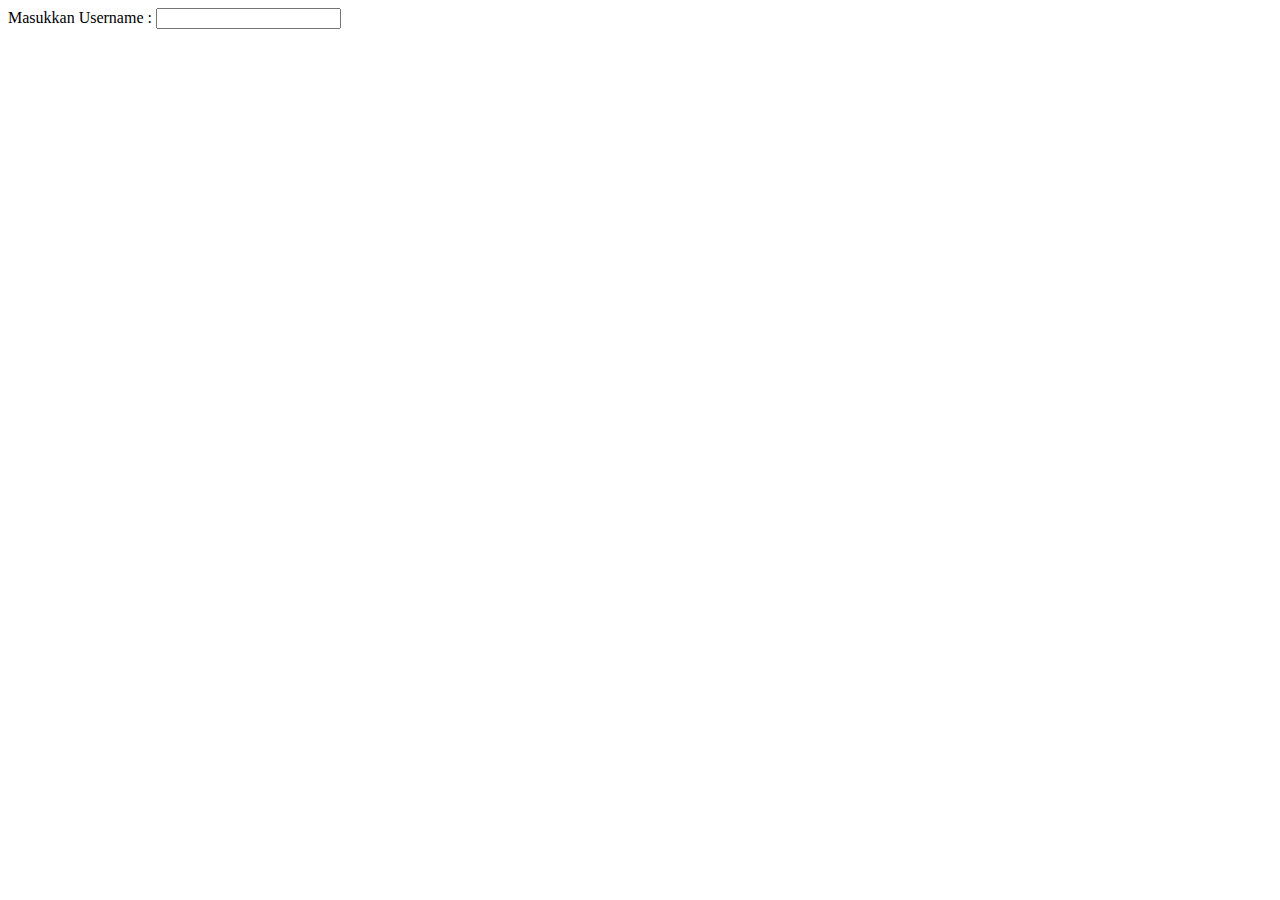
<file: weblesson/bab3-checkUsernameAvailibility/index.html>
<!DOCTYPE html>
<html lang="en">
<head>
    <meta charset="UTF-8">
    <meta http-equiv="X-UA-Compatible" content="IE=edge">
    <meta name="viewport" content="width=device-width, initial-scale=1.0">
    <title>Check Username Availibility</title>
</head>
<body>
    <label for="username">Masukkan Username : </label>
    <input type="text" name="username" id="username" autocomplete="off"> <br>
    <div id="pesanUsername" style="margin-top: 10px; display: inline-block;"></div>
</body>
</html>

<script src="../../jquery.js"></script>

<script>
    $(document).ready(function(){
        $('#username').keyup(function(){
            let user_name = $(this).val();

            $.ajax({
                url : 'cek_username.php',
                method : 'post',
                data : {username : user_name},
                dataType : 'text',
                success : function(result){
                    $('#pesanUsername').html(result);
                }
            });
        });
    });
</script>
</file>
<file: weblesson/bab2-autoRefreshDivContent/style.css>
body{
    background-color: #ddd;
}

.container{
    width: 60%;
    background-color: white;
    padding: 20px;
    margin: 5px auto;
    text-align: center;
    border-radius: 20px;
}

h1{
    color: #444;
}

textarea{
    border: 1px solid gray;
    border-radius: 10px;
    padding: 10px;
}

.tombol_chat{
    margin-top: 20px;
    width: 100px;
    height: 30px;
    background-color: lightgreen;
    color: white;
    font-weight: bold;
    border: none;
    border-radius: 10px;
}

.tombol_chat:hover{
    cursor: pointer;
    background-color: orange;
}

.tampil_chat{
    width: 70%;
    background-color: #eee;
    padding: 20px;
    margin: 20px auto;
}
</file>
